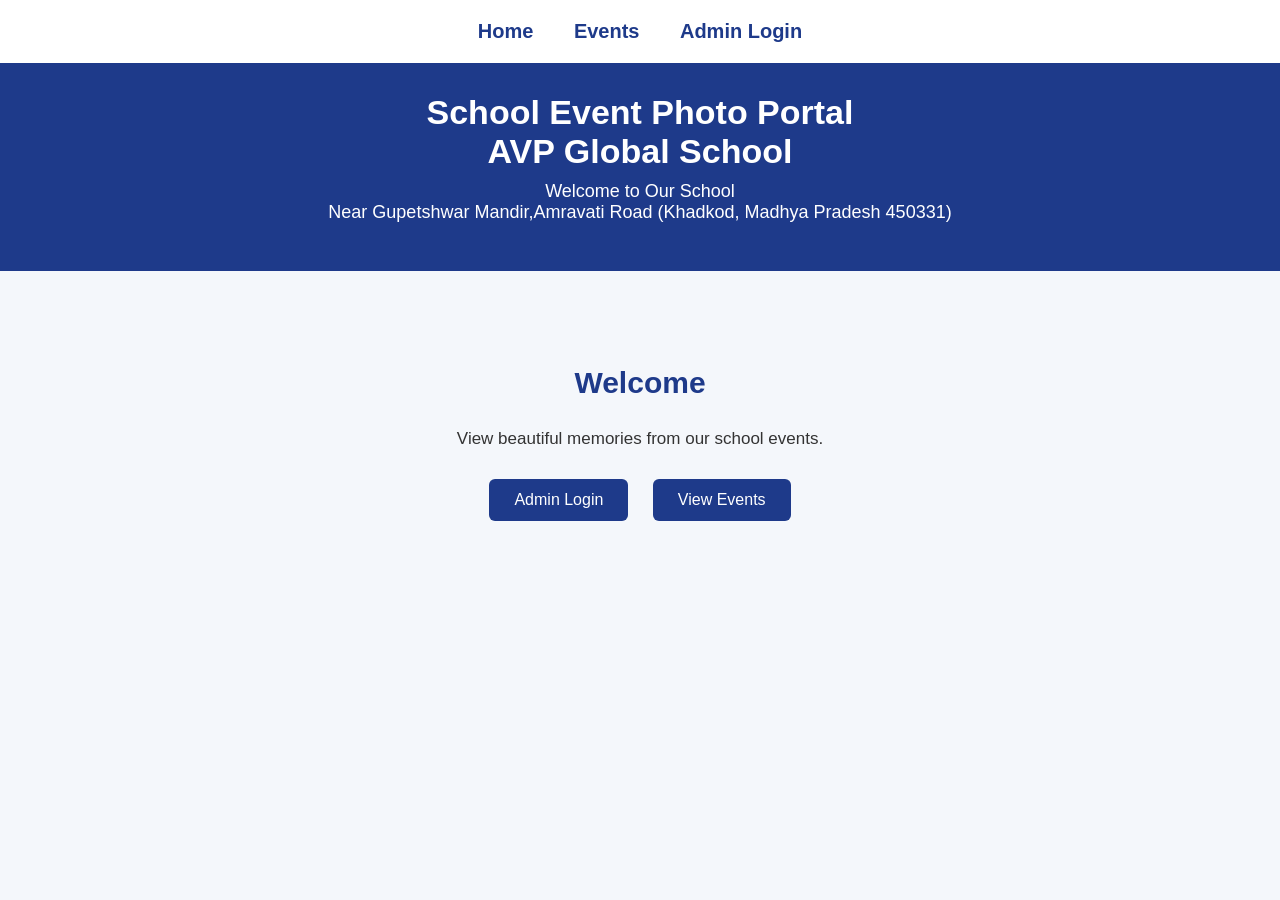
<file: index.html>
<!DOCTYPE html>
<html lang="en">

<head>

    <meta charset="UTF-8">

    <meta name="viewport"
          content="width=device-width, initial-scale=1.0">

    <title>School Event Photo Portal</title>

    <link rel="stylesheet"
          href="style.css">

</head>

<body>
<nav class="navbar">

    <a href="index.html">Home</a>

    <a href="events.html">Events</a>

    <a href="login.html">Admin Login</a>

</nav>
    <header>

        <h1>School Event Photo Portal
            <br>AVP Global School
        </h1>

        <p>Welcome to Our School<br>
         Near Gupetshwar Mandir,Amravati Road (Khadkod, Madhya Pradesh 450331)
        </p>

    </header>


    <main>

        <h2>Welcome</h2>

        <p>
            View beautiful memories from
            our school events.
        </p>


        <div>

            <button
                onclick="window.location.href='login.html'">

                Admin Login

            </button>


            <button
                onclick="window.location.href='events.html'">

                View Events

            </button>

        </div>

    </main>
<script src="script.js"></script>
</body>

</html>
</file>
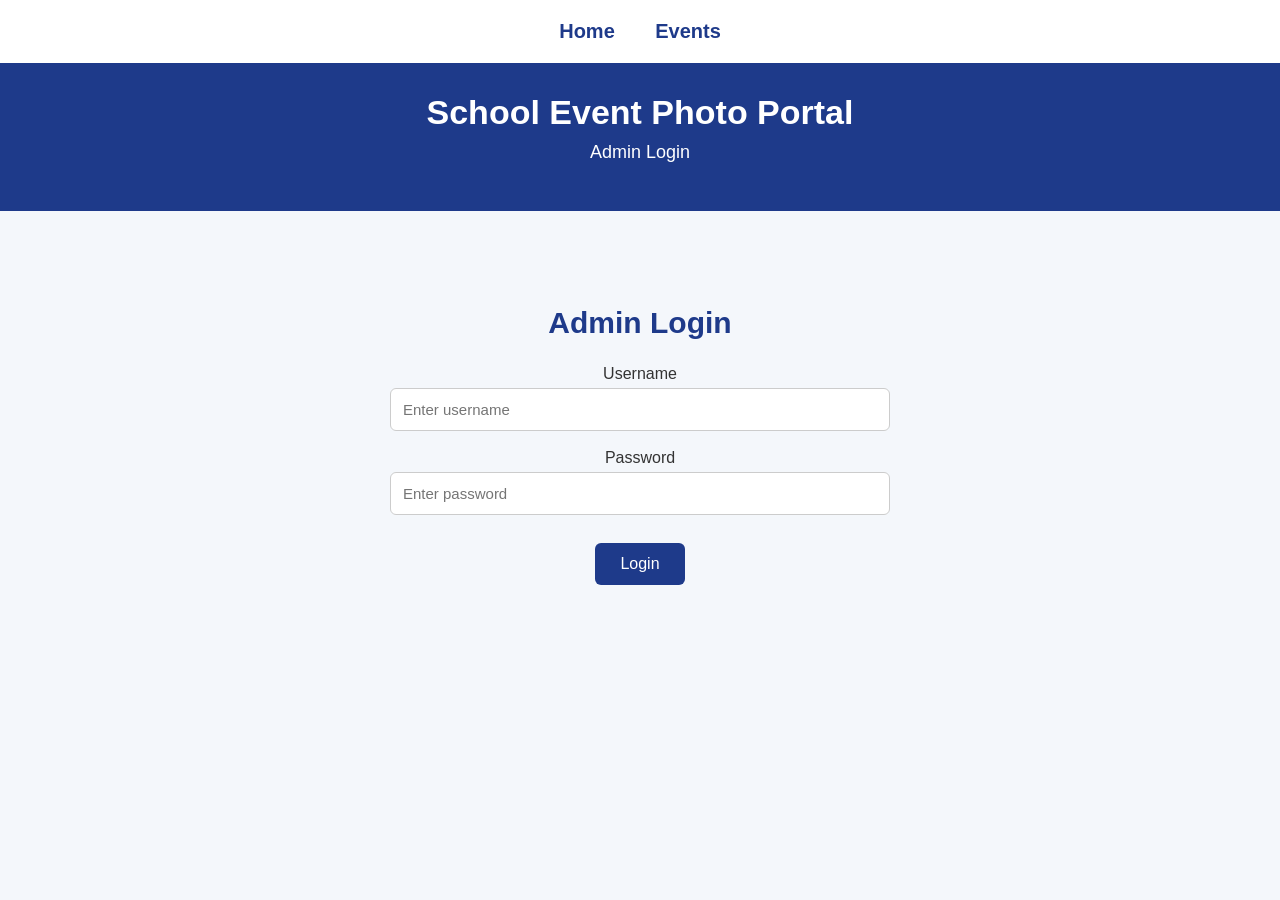
<file: admin-dashboard.html>
<!DOCTYPE html>
<html lang="en">

<head>

    <meta charset="UTF-8">

    <meta name="viewport"
          content="width=device-width, initial-scale=1.0">

    <title>Admin Dashboard</title>

    <link rel="stylesheet"
          href="style.css">

</head>

<body>

    <nav class="navbar">

        <a href="index.html">Home</a>

        <a href="events.html">Events</a>

        <a href="#" onclick="logout()">Logout</a>

    </nav>


    <header>

        <h1>School Event Photo Portal</h1>

        <p>Admin Dashboard</p>

    </header>


    <main>

        <h2>Admin Dashboard</h2>

        <p>
            Manage school events and event photos.
        </p>
        <div class="event-card">

    <h3>📊 Portal Statistics</h3>

    <p>
        Total Events:
        <strong id="totalEvents">0</strong>
    </p>

    <p>
        Total Photos:
        <strong id="totalPhotos">0</strong>
    </p>

</div>

        <div class="event-card">

            <h3>📸 Add New Event</h3>

            <p>
                Create a new school event and upload
                multiple photos.
            </p>

            <button
                onclick="window.location.href='add-event.html'">

                Add New Event

            </button>

        </div>


        <div class="event-card">

            <h3>📋 Manage Events</h3>

            <p>
                View and manage all school events.
            </p>

            <button
                onclick="window.location.href='events.html'">

                Manage Events

            </button>

        </div>


        <div class="event-card">

            <h3>🚪 Logout</h3>

            <p>
                Logout from the admin account.
            </p>

            <button onclick="logout()">

                Logout

            </button>

        </div>

    </main>


    <script>

        // Check Admin Login

        const isLoggedIn =
            localStorage.getItem("adminLoggedIn");


        if (isLoggedIn !== "true") {

            window.location.href =
                "login.html";

        }

const savedEvents =
    JSON.parse(
        localStorage.getItem("schoolEvents")
    ) || [];


document.getElementById("totalEvents").innerText =
    savedEvents.length;


let photoCount = 0;


savedEvents.forEach(function(eventData) {

    if (eventData.photos) {

        photoCount += eventData.photos.length;

    }

});


document.getElementById("totalPhotos").innerText =
    photoCount;
        // Logout

        function logout() {

            localStorage.removeItem(
                "adminLoggedIn"
            );

            window.location.href =
                "login.html";

        }

    </script>

</body>

</html>
</file>
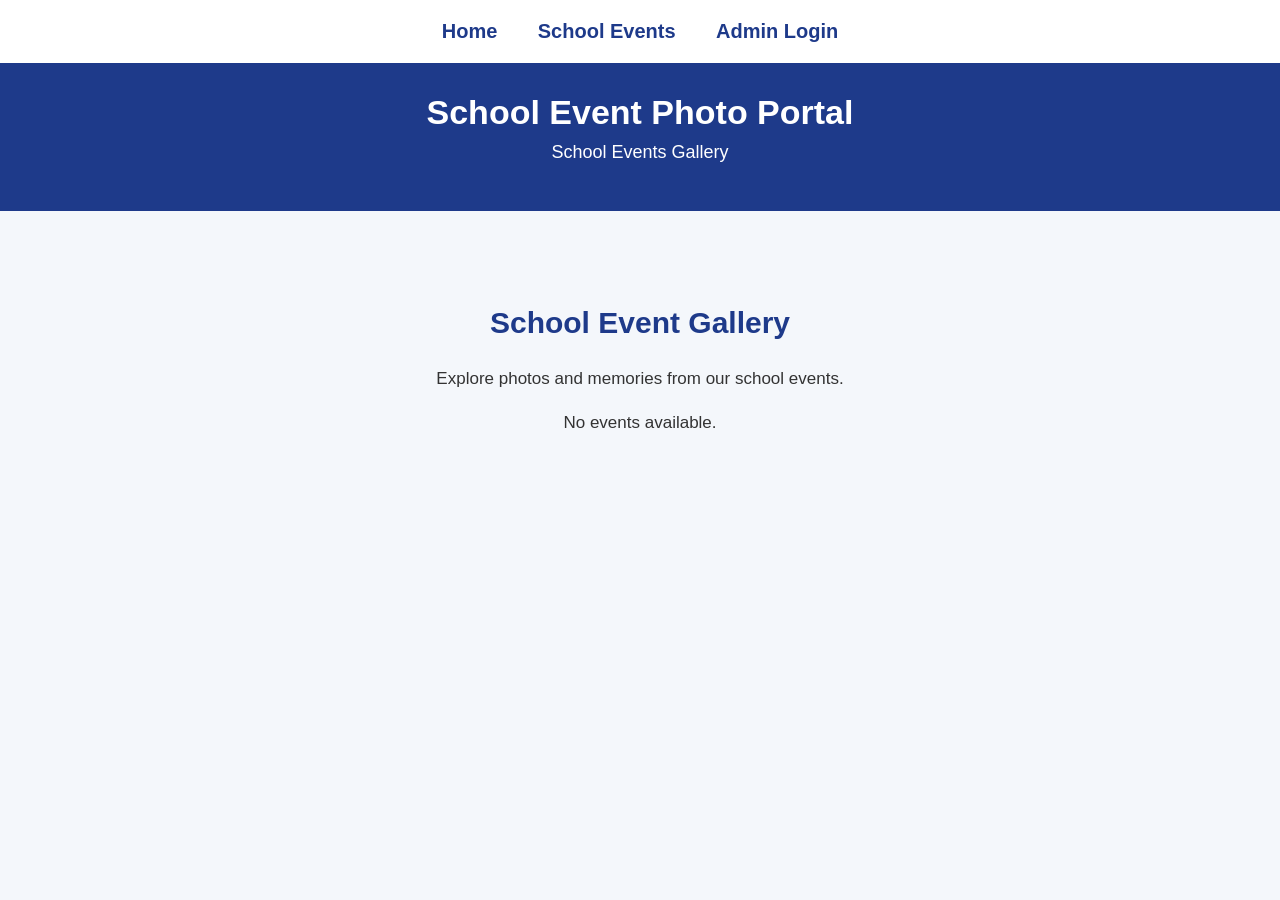
<file: events.html>
<!DOCTYPE html>
<html lang="en">

<head>

    <meta charset="UTF-8">

    <meta name="viewport"
          content="width=device-width, initial-scale=1.0">

    <title>School Events</title>

    <link rel="stylesheet"
          href="style.css">

</head>

<body>

    <nav class="navbar">

        <a href="index.html">Home</a>

        <a href="events.html">School Events</a>

        <a href="login.html">Admin Login</a>

    </nav>


    <header>

        <h1>School Event Photo Portal</h1>

        <p>School Events Gallery</p>

    </header>


    <main>

        <h2>School Event Gallery</h2>

        <p>
            Explore photos and memories from our school events.
        </p>

        <div id="eventsContainer"></div>

    </main>


    <script>

        const eventsContainer =
            document.getElementById("eventsContainer");


        const savedEvents =
            localStorage.getItem("schoolEvents");


        if (savedEvents) {

            const events =
                JSON.parse(savedEvents);


            if (events.length > 0) {

                eventsContainer.innerHTML = "";


                events.forEach(function(eventData, index) {

                    const eventCard =
                        document.createElement("div");

                    eventCard.className =
                        "event-card";


                    // Cover Photo

                    if (
                        eventData.photos &&
                        eventData.photos.length > 0
                    ) {

                        const coverImage =
                            document.createElement("img");


                        coverImage.src =
                            eventData.photos[0];


                        coverImage.style.width =
                            "100%";


                        coverImage.style.height =
                            "220px";


                        coverImage.style.objectFit =
                            "cover";


                        coverImage.style.borderRadius =
                            "10px";


                        coverImage.style.marginBottom =
                            "15px";


                        eventCard.appendChild(
                            coverImage
                        );

                    }


                    // Event Name

                    const eventName =
                        document.createElement("h3");


                    eventName.innerText =
                        eventData.name;


                    eventCard.appendChild(
                        eventName
                    );


                    // Event Date

                    const eventDate =
                        document.createElement("p");


                    eventDate.innerHTML =
                        "<strong>Date:</strong> " +
                        eventData.date;


                    eventCard.appendChild(
                        eventDate
                    );


                    // Event Description

                    const eventDescription =
                        document.createElement("p");


                    eventDescription.innerText =
                        eventData.description;


                    eventCard.appendChild(
                        eventDescription
                    );


                    // View Photos Button

                    const viewButton =
                        document.createElement("button");


                    viewButton.innerText =
                        "View Photos";


                    viewButton.onclick =
                        function() {

                            viewPhotos(index);

                        };


                    eventCard.appendChild(
                        viewButton
                    );


                    // Delete button only for Admin

                    if (
                        localStorage.getItem(
                            "adminLoggedIn"
                        ) === "true"
                    ) {

                        const deleteButton =
                            document.createElement("button");


                        deleteButton.innerText =
                            "Delete Event";


                        deleteButton.onclick =
                            function() {

                                deleteEvent(index);

                            };


                        eventCard.appendChild(
                            deleteButton
                        );

                    }


                    eventsContainer.appendChild(
                        eventCard
                    );

                });


            } else {

                eventsContainer.innerHTML =
                    "<p>No events available.</p>";

            }


        } else {

            eventsContainer.innerHTML =
                "<p>No events available.</p>";

        }


        // View Photos

        function viewPhotos(index) {

            localStorage.setItem(
                "selectedEvent",
                index
            );


            window.location.href =
                "gallery.html";

        }


        // Delete Event

        function deleteEvent(index) {

            const confirmDelete =
                confirm(
                    "Are you sure you want to delete this event?"
                );


            if (!confirmDelete) {

                return;

            }


            let events =
                JSON.parse(
                    localStorage.getItem(
                        "schoolEvents"
                    )
                ) || [];


            events.splice(index, 1);


            localStorage.setItem(
                "schoolEvents",
                JSON.stringify(events)
            );


            alert(
                "Event deleted successfully!"
            );


            location.reload();

        }

    </script>

</body>

</html>
</file>
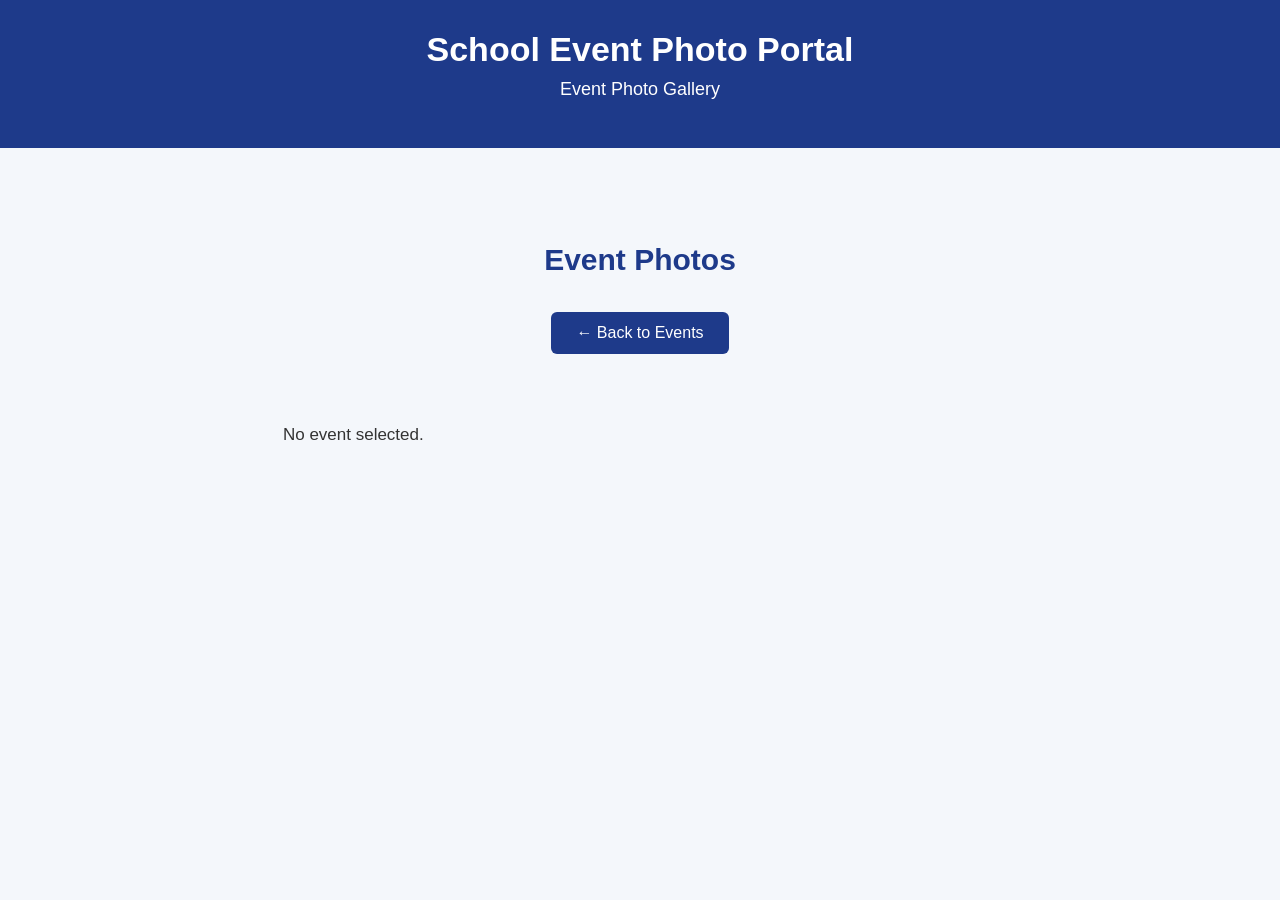
<file: gallery.html>
<!DOCTYPE html>
<html lang="en">

<head>

    <meta charset="UTF-8">

    <meta name="viewport"
          content="width=device-width, initial-scale=1.0">

    <title>Event Photo Gallery</title>

    <link rel="stylesheet"
          href="style.css">

</head>

<body>

    <header>

        <h1>School Event Photo Portal</h1>

        <p>Event Photo Gallery</p>

    </header>


    <main>

        <h2 id="galleryTitle">
            Event Photos
        </h2>
<button onclick="window.location.href='events.html'">
    ← Back to Events
</button>
        <div id="gallery" class="photo-gallery"></div>

    </main>


    <script>

        const gallery =
            document.getElementById("gallery");

        const galleryTitle =
            document.getElementById("galleryTitle");


        const savedEvents =
            localStorage.getItem("schoolEvents");

        const selectedIndex =
            localStorage.getItem("selectedEvent");


        if (savedEvents && selectedIndex !== null) {

            const events =
                JSON.parse(savedEvents);

            const eventData =
                events[Number(selectedIndex)];


            if (eventData && eventData.photos) {

                galleryTitle.innerText =
                    eventData.name;


                // Show ALL photos

                for (
                    let i = 0;
                    i < eventData.photos.length;
                    i++
                ) {

                    const image =
                        document.createElement("img");


                    image.src =
                        eventData.photos[i];


                    image.alt =
                        eventData.name + " Photo " + (i + 1);


                    image.style.width =
                        "220px";

                    image.style.height =
                        "160px";

                    image.style.objectFit =
                        "cover";

                    image.style.borderRadius =
                        "10px";

                    image.style.margin =
                        "5px";
                    
                    
                    image.style.cursor = "pointer";
                    gallery.appendChild(image);

                }

            } else {

                gallery.innerHTML =
                    "<p>No photos found for this event.</p>";

            }

        } else {

            gallery.innerHTML =
                "<p>No event selected.</p>";

        }

    </script>
<div id="photoModal" class="photo-modal">

    <span id="closeModal" class="close-modal">&times;</span>

    <img id="largePhoto" class="large-photo">
    <a id="downloadPhoto"
            class="download-button"
             download>
    Download Photo
</a>

</div>
<script>

    const photoModal =
        document.getElementById("photoModal");

    const largePhoto =
        document.getElementById("largePhoto");

        const downloadPhoto =
    document.getElementById("downloadPhoto");

    const closeModal =
        document.getElementById("closeModal");


    document.querySelectorAll("#gallery img").forEach(function(image) {

        image.addEventListener("click", function() {

            largePhoto.src = this.src;
            downloadPhoto.href = this.src;
            photoModal.style.display = "flex";

        });

    });


    closeModal.addEventListener("click", function() {

        photoModal.style.display = "none";

    });


    photoModal.addEventListener("click", function(event) {

        if (event.target === photoModal) {

            photoModal.style.display = "none";

        }

    });

</script>
</body>

</html>
</file>
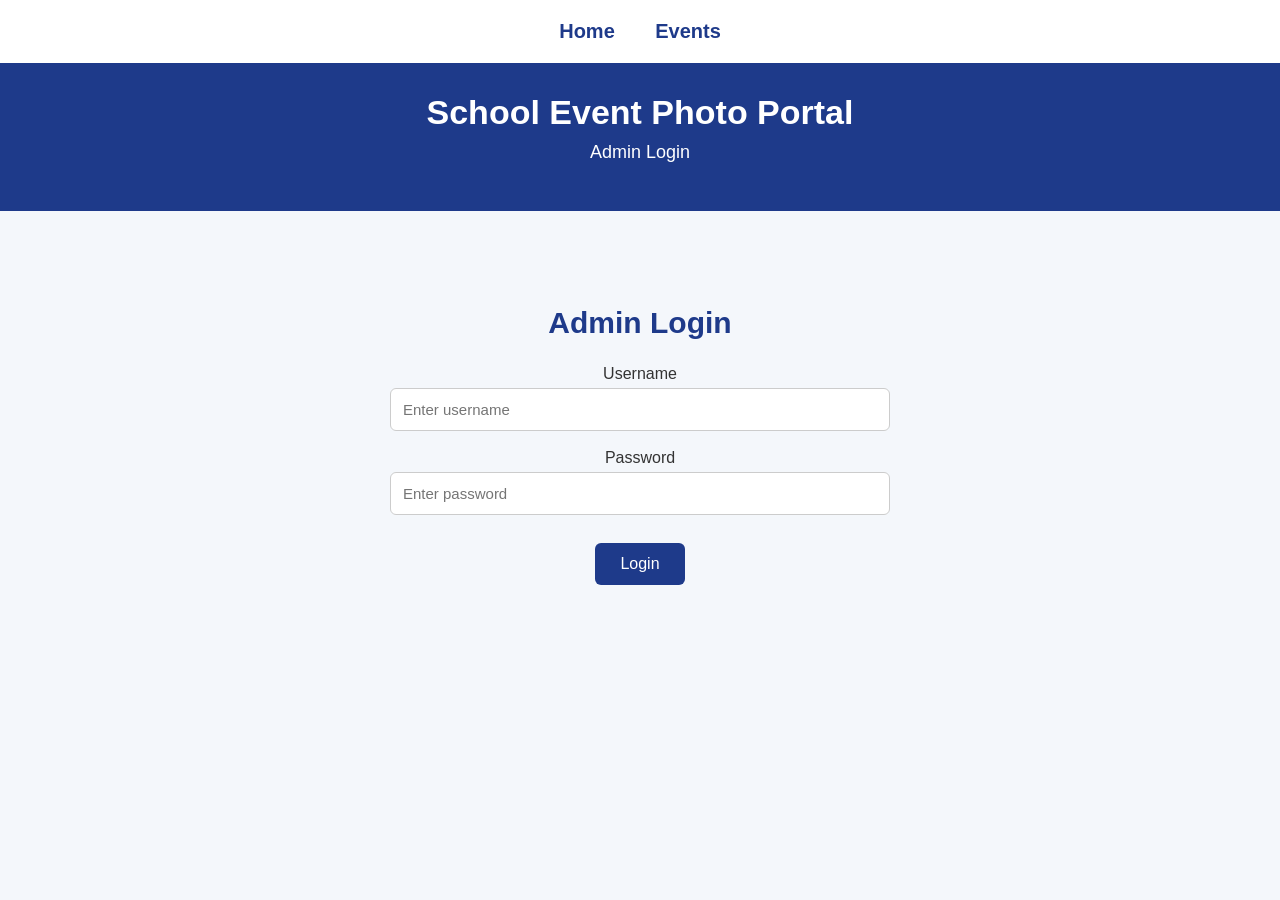
<file: login.html>
<!DOCTYPE html>
<html lang="en">

<head>

    <meta charset="UTF-8">

    <meta name="viewport"
          content="width=device-width, initial-scale=1.0">

    <title>Admin Login</title>

    <link rel="stylesheet"
          href="style.css">

</head>

<body>
<nav class="navbar">

    <a href="index.html">Home</a>

    <a href="events.html">Events</a>

</nav>
    <header>

        <h1>School Event Photo Portal</h1>

        <p>Admin Login</p>

    </header>


    <main>

        <h2>Admin Login</h2>


        <form id="loginForm">

            <label>Username</label>

            <br>

            <input
                type="text"
                id="username"
                placeholder="Enter username"
                required
            >

            <br><br>


            <label>Password</label>

            <br>

            <input
                type="password"
                id="password"
                placeholder="Enter password"
                required
            >

            <br><br>


            <button type="submit">
                Login
            </button>

        </form>


        <p id="loginMessage"></p>

    </main>


    <script>

        const loginForm =
            document.getElementById("loginForm");


        loginForm.addEventListener(
            "submit",
            function(event) {

                event.preventDefault();


                const username =
                    document.getElementById("username").value;

                const password =
                    document.getElementById("password").value;


                if (
                    username === "admin" &&
                    password === "admin123"
                ) {

                    localStorage.setItem(
                        "adminLoggedIn",
                        "true"
                    );


                   window.location.href =
                     "admin-dashboard.html";

                }

                else {

                    document.getElementById(
                        "loginMessage"
                    ).innerText =
                        "Invalid username or password.";

                }

            }
        );

    </script>

</body>

</html>
</file>
<file: style.css>
* {
    box-sizing: border-box;
}

body {
    margin: 0;
    font-family: Arial, sans-serif;
    background: #f4f7fb;
    color: #333;
    text-align: center;
}

header {
    background: #1e3a8a;
    color: white;
    padding: 30px 15px;
}

header h1 {
    margin: 0;
    font-size: 34px;
}

header p {
    margin-top: 10px;
    font-size: 18px;
}

main {
    max-width: 900px;
    margin: 50px auto;
    padding: 20px;
}

main h2 {
    color: #1e3a8a;
    font-size: 30px;
}

main p {
    font-size: 17px;
    line-height: 1.6;
}

button {
    background: #1e3a8a;
    color: white;
    border: none;
    padding: 12px 25px;
    margin: 10px;
    border-radius: 6px;
    font-size: 16px;
    cursor: pointer;
}

button:hover {
    background: #162d6b;
}

input,
textarea {
    width: 90%;
    max-width: 500px;
    padding: 12px;
    margin-top: 5px;
    border: 1px solid #ccc;
    border-radius: 6px;
    font-size: 15px;
}

textarea {
    resize: vertical;
}

.event-card {
    background: white;
    max-width: 500px;
    margin: 25px auto;
    padding: 25px;
    border-radius: 12px;
    box-shadow: 0 4px 12px rgba(0, 0, 0, 0.12);
}

.event-card h3 {
    color: #1e3a8a;
    font-size: 23px;
}

.event-card p {
    font-size: 16px;
}

#photoPreview {
    margin-top: 25px;
}

#photoPreview img {
    object-fit: cover;
    box-shadow: 0 3px 8px rgba(0, 0, 0, 0.15);
}

#gallery img {
    box-shadow: 0 4px 10px rgba(0, 0, 0, 0.15);
    transition: transform 0.2s;
}

#gallery img:hover {
    transform: scale(1.03);
}

@media (max-width: 600px) {

    header h1 {
        font-size: 26px;
    }

    main {
        margin-top: 30px;
        padding: 15px;
    }

    button {
        width: 85%;
        max-width: 300px;
    }

    #gallery img {
        width: 90% !important;
        height: auto !important;
    }
}
.navbar {
    background: white;
    padding: 20px;
    box-shadow: 0 2px 8px rgba(0, 0, 0, 0.1);
}

.navbar a {
    color: #1e3a8a;
    text-decoration: none;
    font-weight: bold;
    font-size: 20px;
    margin: 0 18px;
}

.navbar a:hover {
    text-decoration: underline;
}
.photo-gallery {
    display: grid;
    grid-template-columns: repeat(3, 1fr);
    gap: 20px;
    margin-top: 30px;
    padding: 10px;
}

.photo-gallery img {
    width: 100%;
    height: 220px;
    object-fit: cover;
    border-radius: 12px;
    cursor: pointer;
    box-shadow: 0 4px 12px rgba(0, 0, 0, 0.15);
    transition: transform 0.3s;
}

.photo-gallery img:hover {
    transform: scale(1.04);
}

@media (max-width: 700px) {

    .photo-gallery {
        grid-template-columns: repeat(2, 1fr);
    }

    .photo-gallery img {
        height: 180px;
    }

}

@media (max-width: 450px) {

    .photo-gallery {
        grid-template-columns: 1fr;
    }

    .photo-gallery img {
        height: auto;
    }

}
.photo-modal {
    display: none;
    position: fixed;
    z-index: 1000;
    left: 0;
    top: 0;
    width: 100%;
    height: 100%;
    background: rgba(0, 0, 0, 0.85);
    justify-content: center;
    align-items: center;
    padding: 30px;
}

.large-photo {
    max-width: 90%;
    max-height: 85%;
    object-fit: contain;
    border-radius: 10px;
}

.close-modal {
    position: absolute;
    top: 20px;
    right: 35px;
    color: white;
    font-size: 45px;
    font-weight: bold;
    cursor: pointer;
}
.download-button {
    position: absolute;
    bottom: 30px;
    background: white;
    color: #1e3a8a;
    padding: 12px 22px;
    border-radius: 6px;
    text-decoration: none;
    font-weight: bold;
}
</file>
